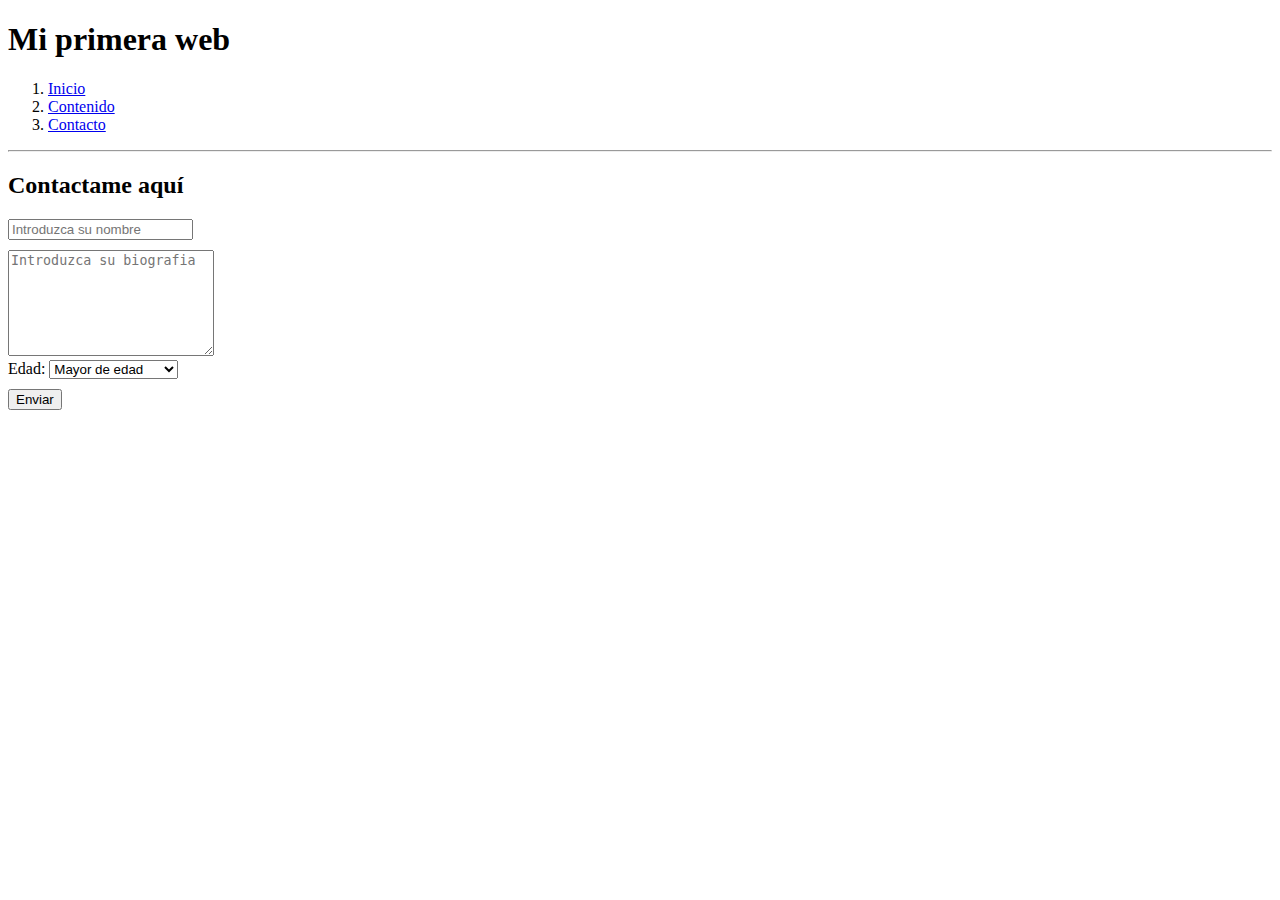
<file: contacto.html>
<!DOCTYPE html>
<html lang="en">
<head>
    <meta charset="UTF-8">
    <meta http-equiv="X-UA-Compatible" content="IE=edge">
    <meta name="viewport" content="width=device-width, initial-scale=1.0">
    <link type="text/css" href="estilo.css" rel="stylesheet"/>
    <title>Contacto</title>
</head>
<body>
    <h1>Mi primera web</h1>
    <header>
        <ol>
            <li><a href="index.html">Inicio</a></li>
            <li><a href="contenidos.html">Contenido</a></li>
            <li><a href="contacto.html">Contacto</a></li>
        </ol>
    </header>
    <div>
        <hr/>
        <h2>Contactame aquí</h2>
        <form action="index.html" method="get">
            <input type="text" name="nombre" placeholder="Introduzca su nombre" required="required"/><br/>
            <textarea id="bio" placeholder="Introduzca su biografia" required="required"></textarea> <br/>
            <label>Edad:</label>
            <select>
                <option>Mayor de edad</option>
                <option>Adulto</option>
                <option>Mayor de 65 años</option>
            </select> <br/>
            <input id="envio" type="submit" name="enviar" value="Enviar"/>
        </form>
     
    </div>
</body>
</html>
</file>
<file: estilo.css>
#perro{
    height: 200px;
}

img{
    height: 100px;
}
th.nombre{
    text-align: justify;
    border-bottom: 2px solid black;
}

#bordetabla { 
    border-bottom: 2px solid black;
 }
 #bio{
    margin-top: 10px;
    height: 100px;
    width: 200px;
 }

 #envio{
    margin-top:10px;
 }
</file>
